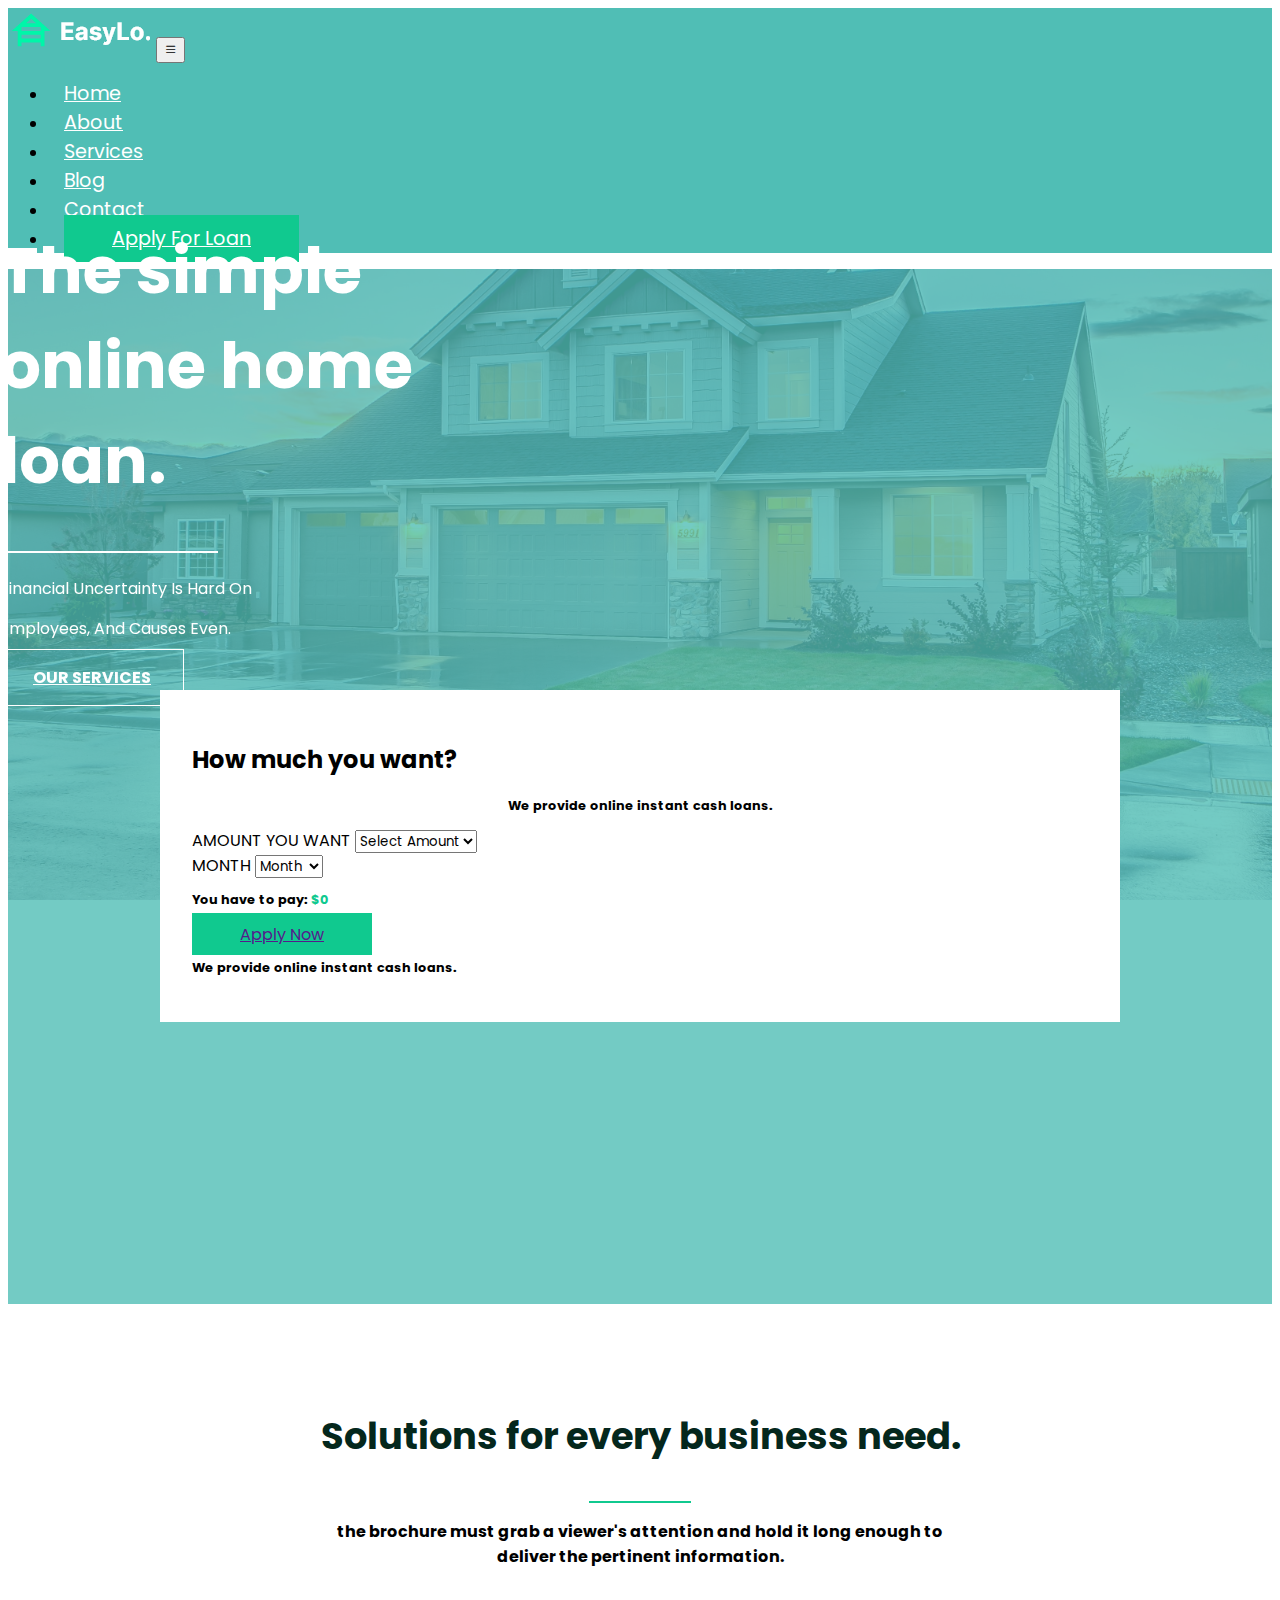
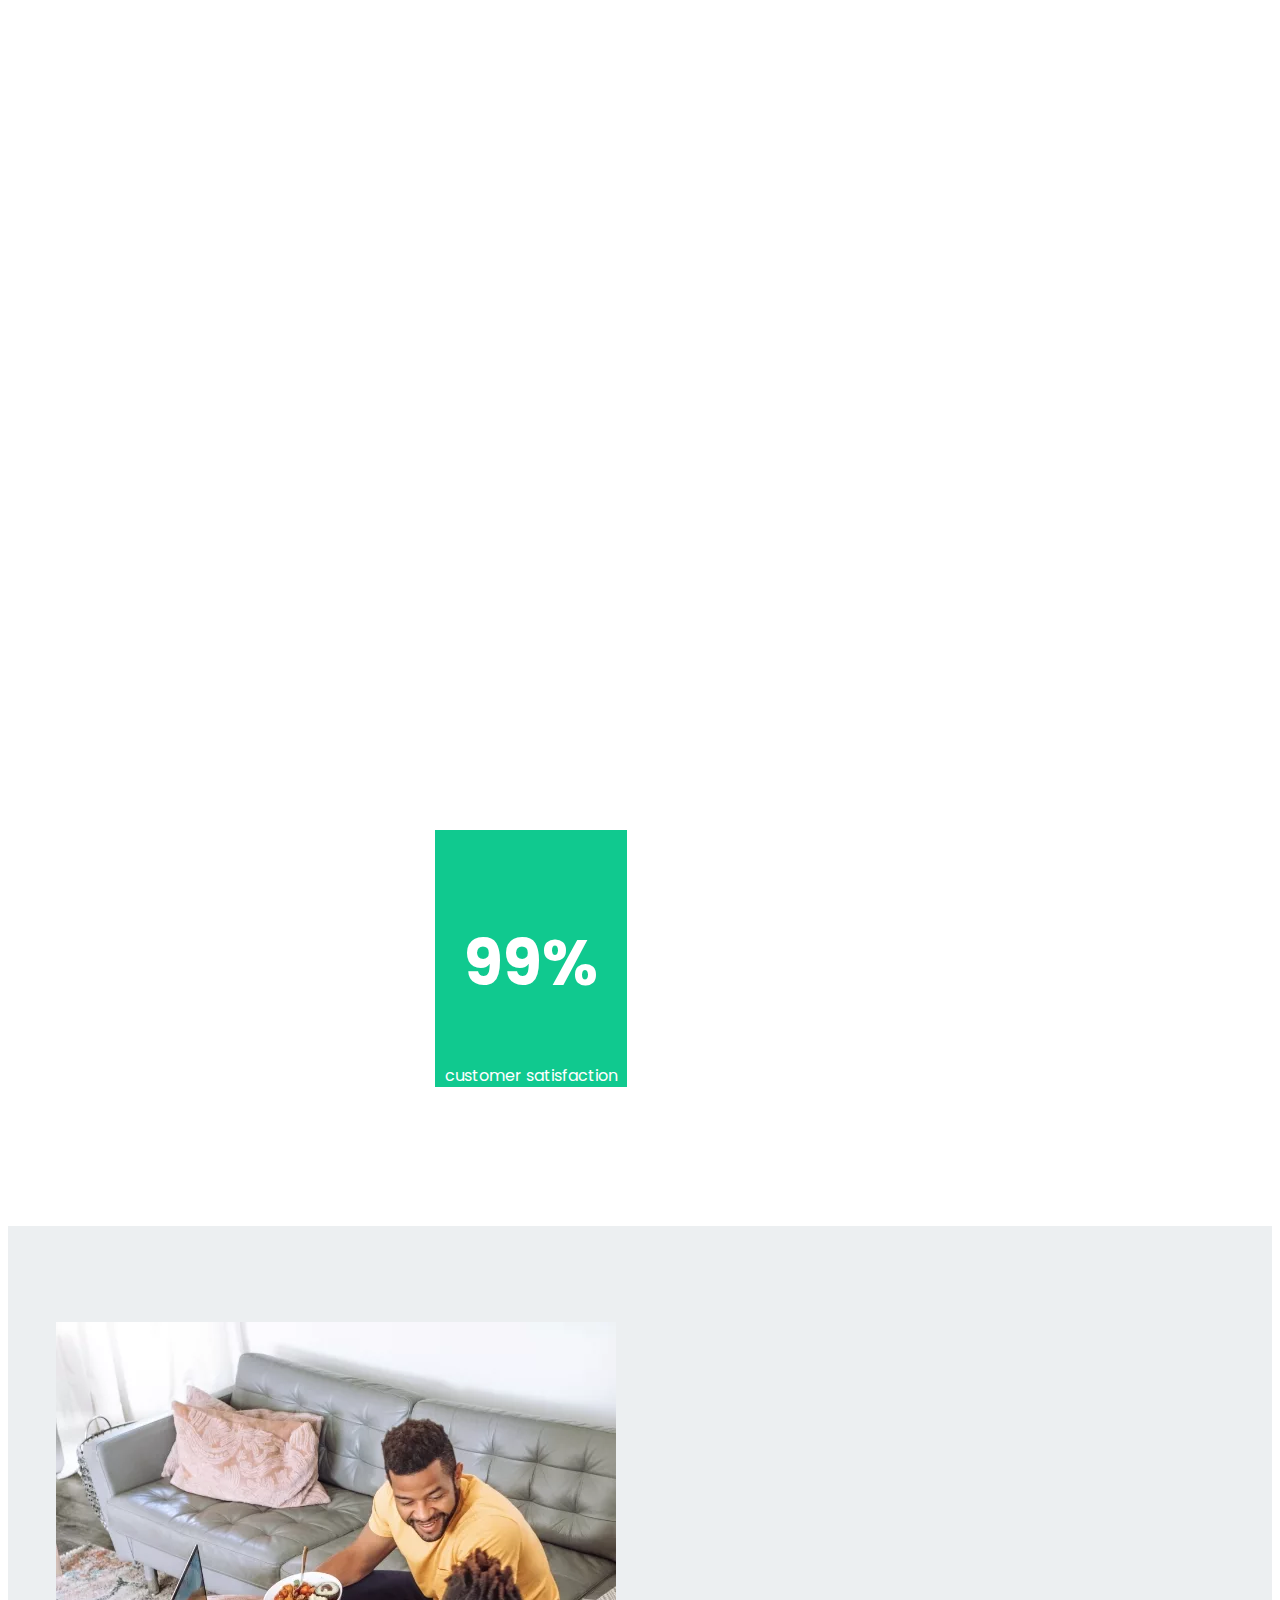
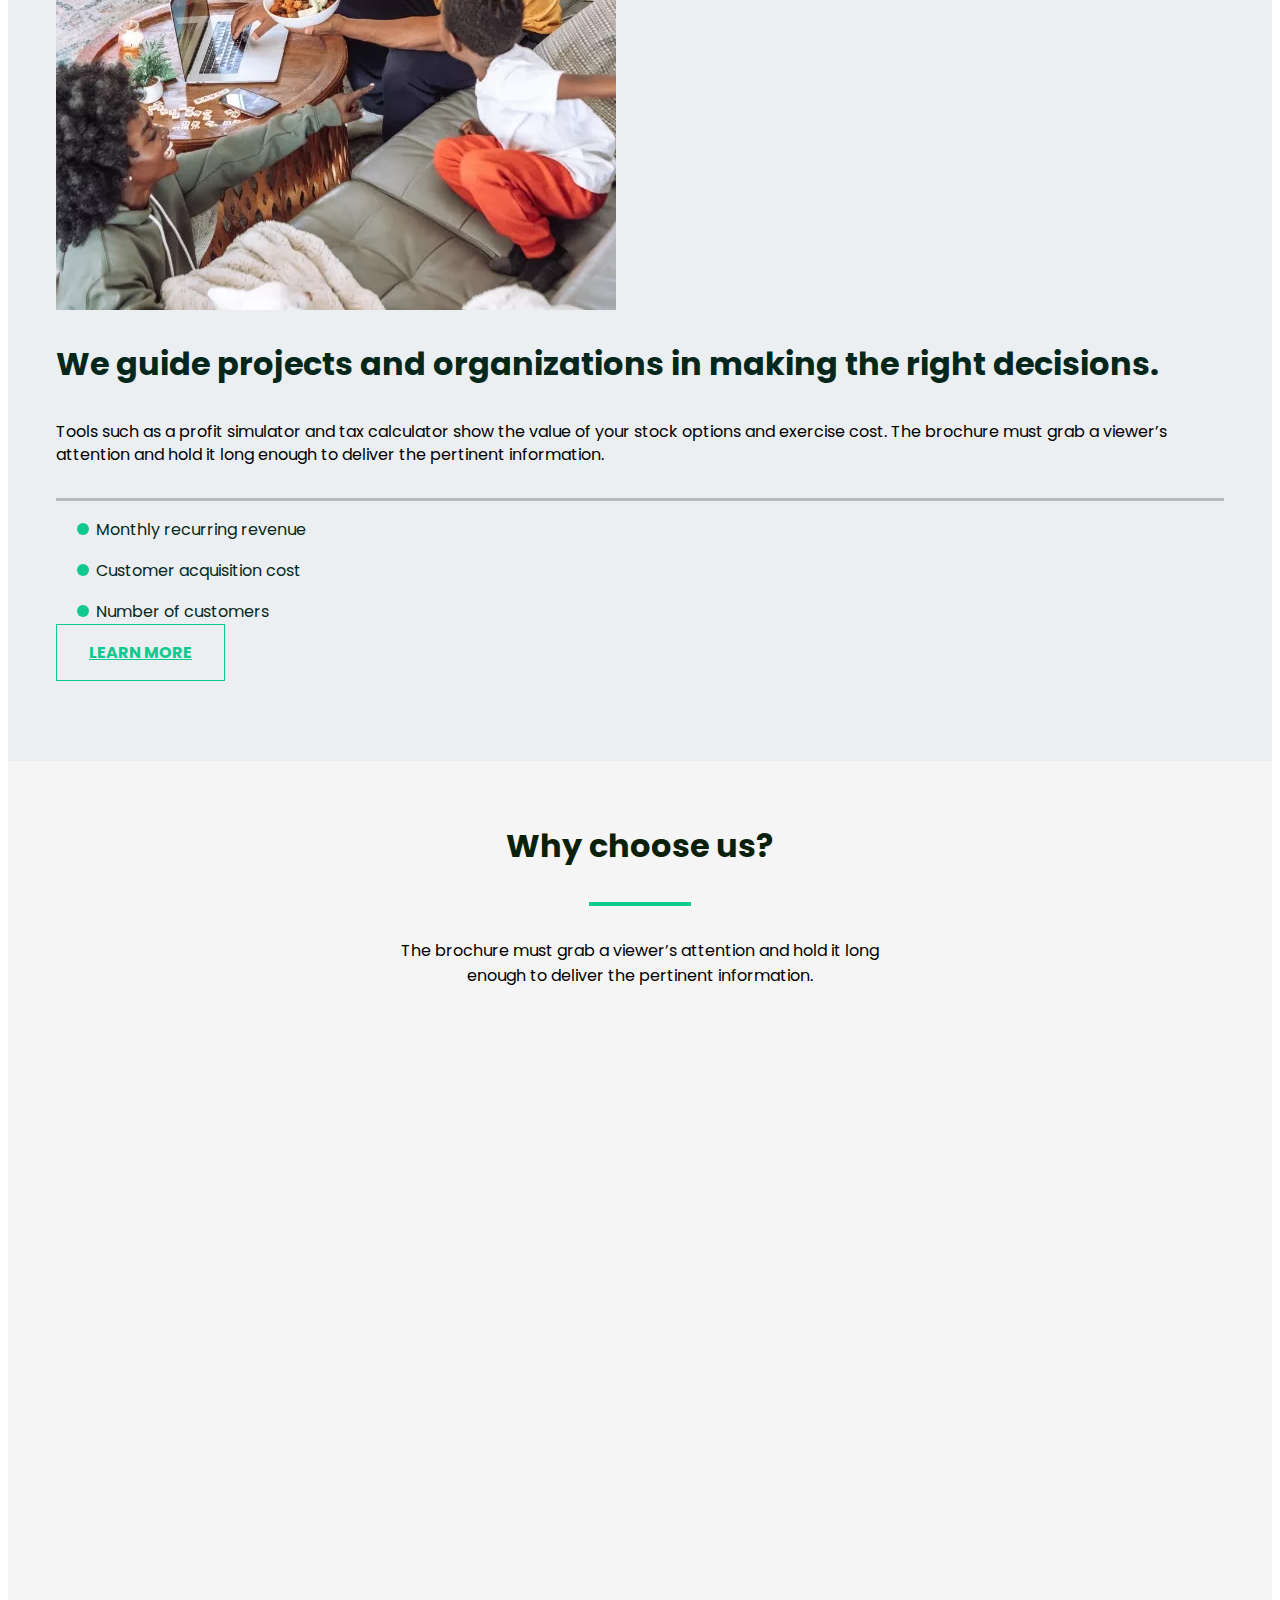
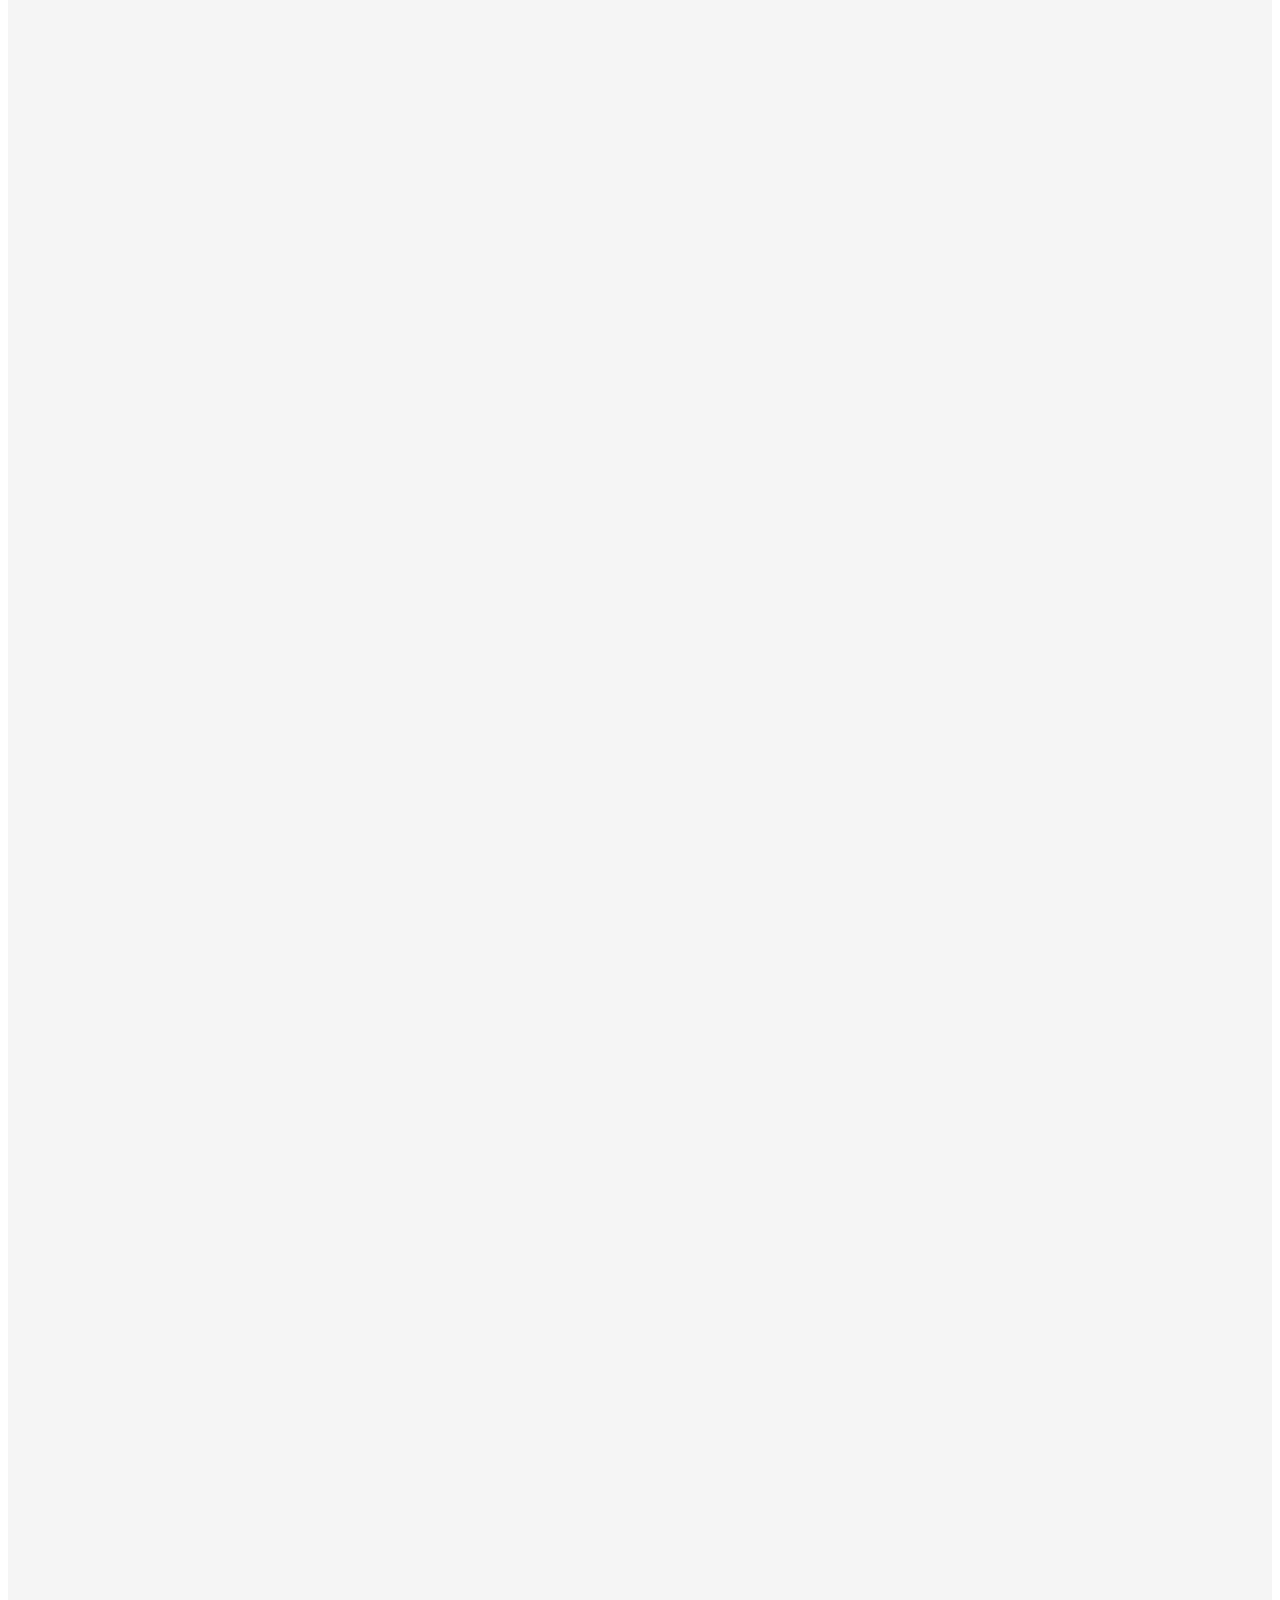
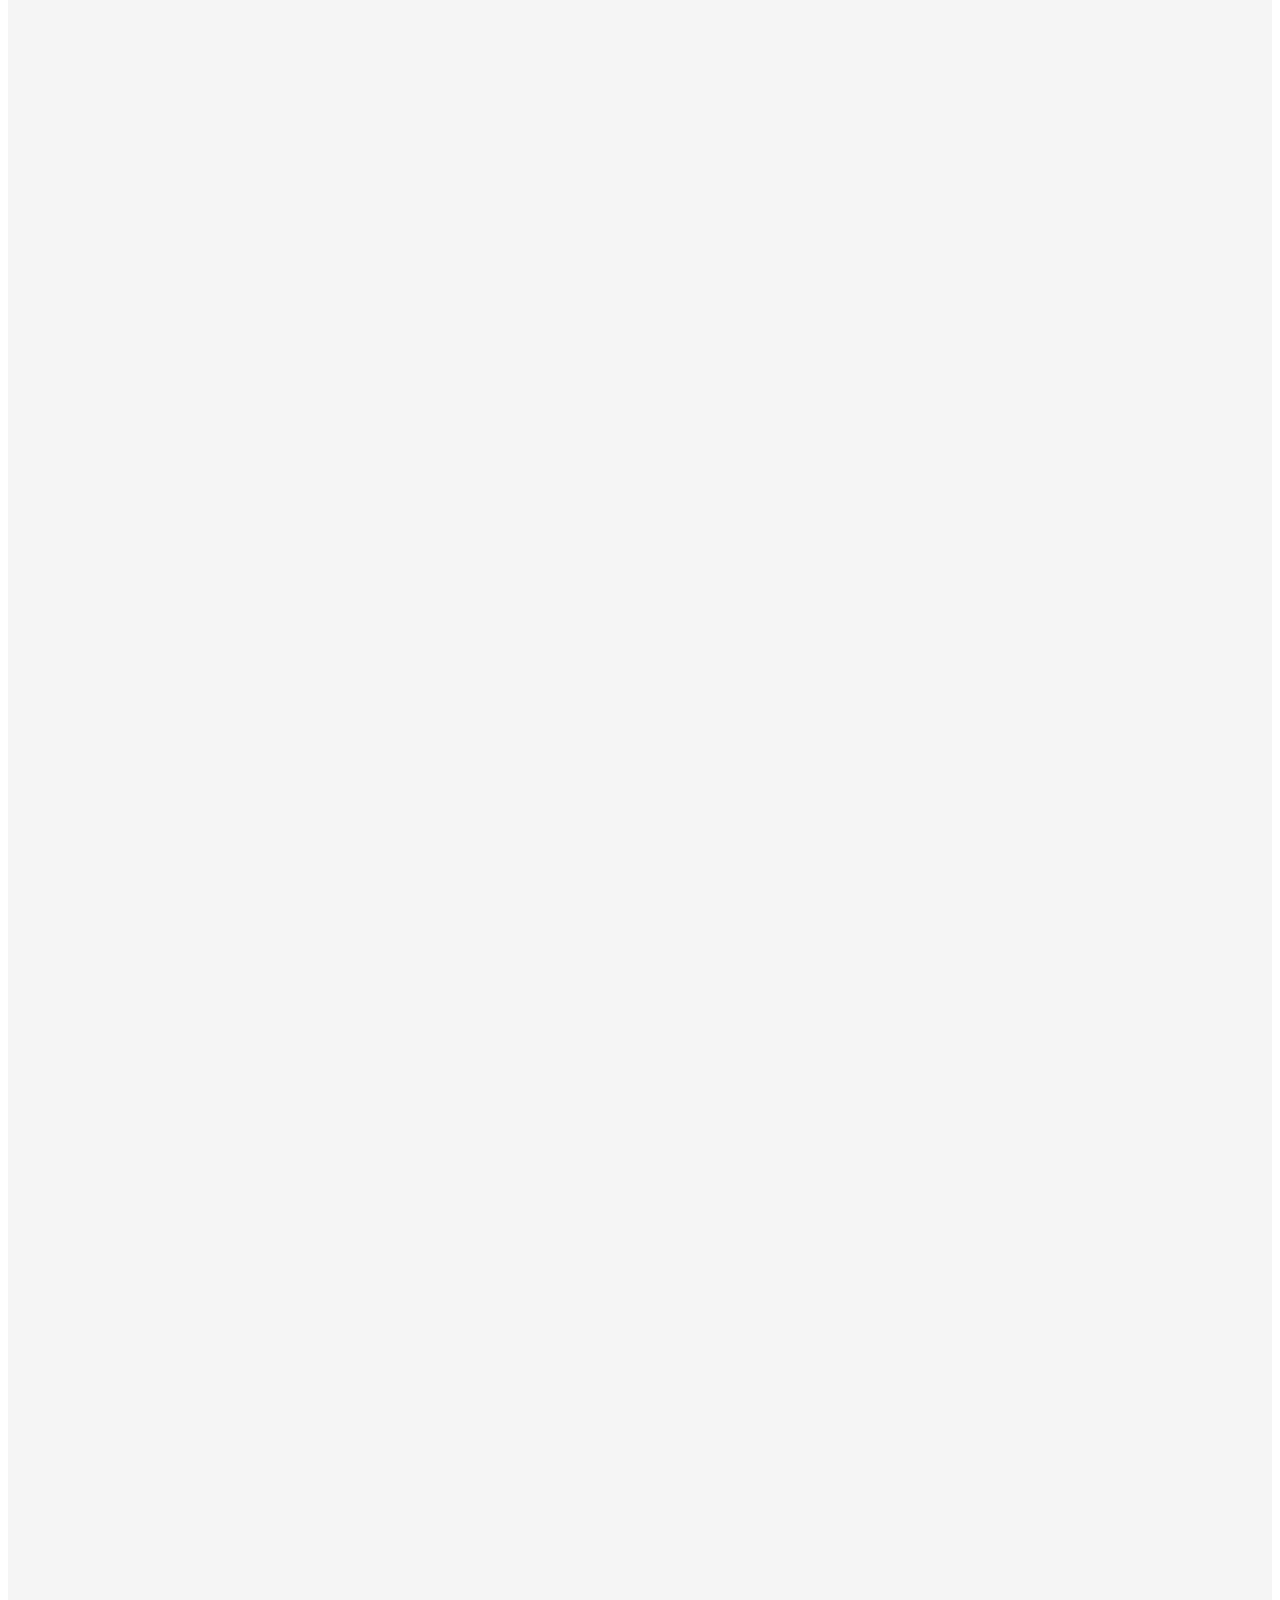
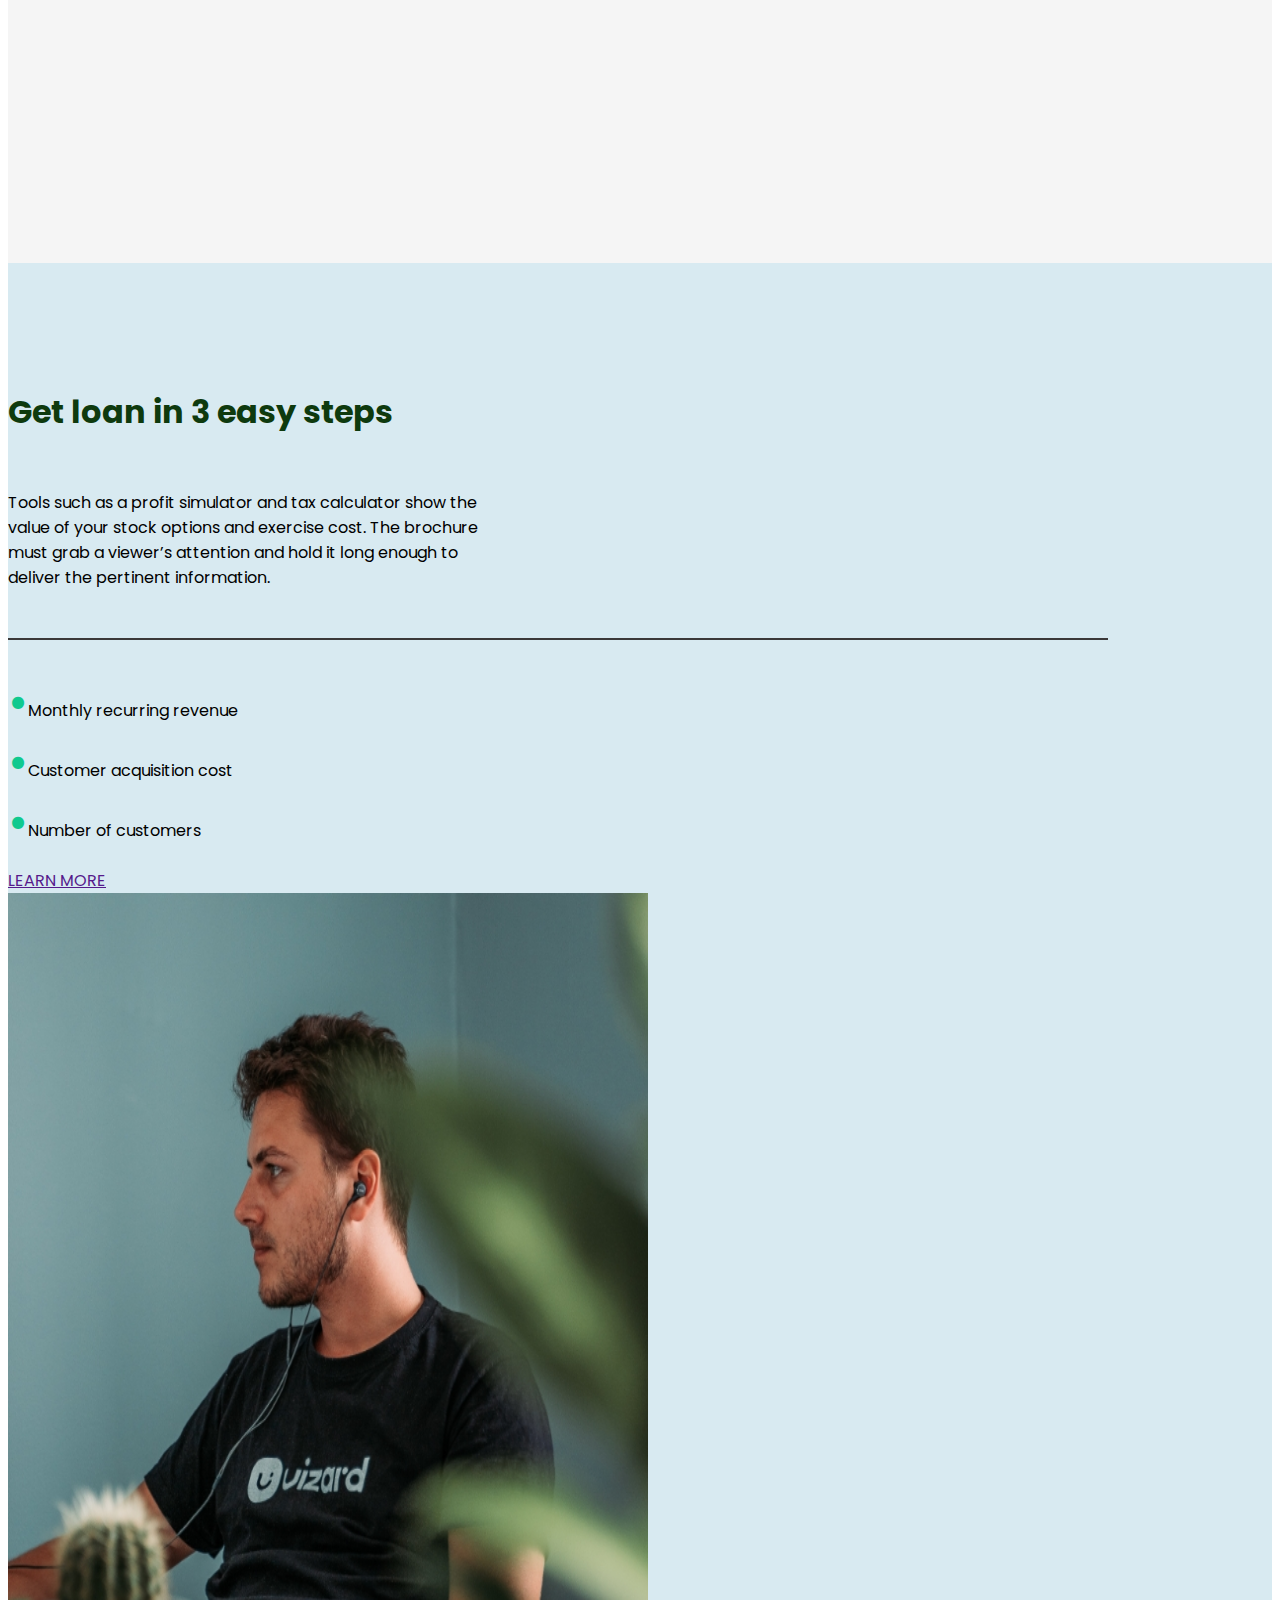
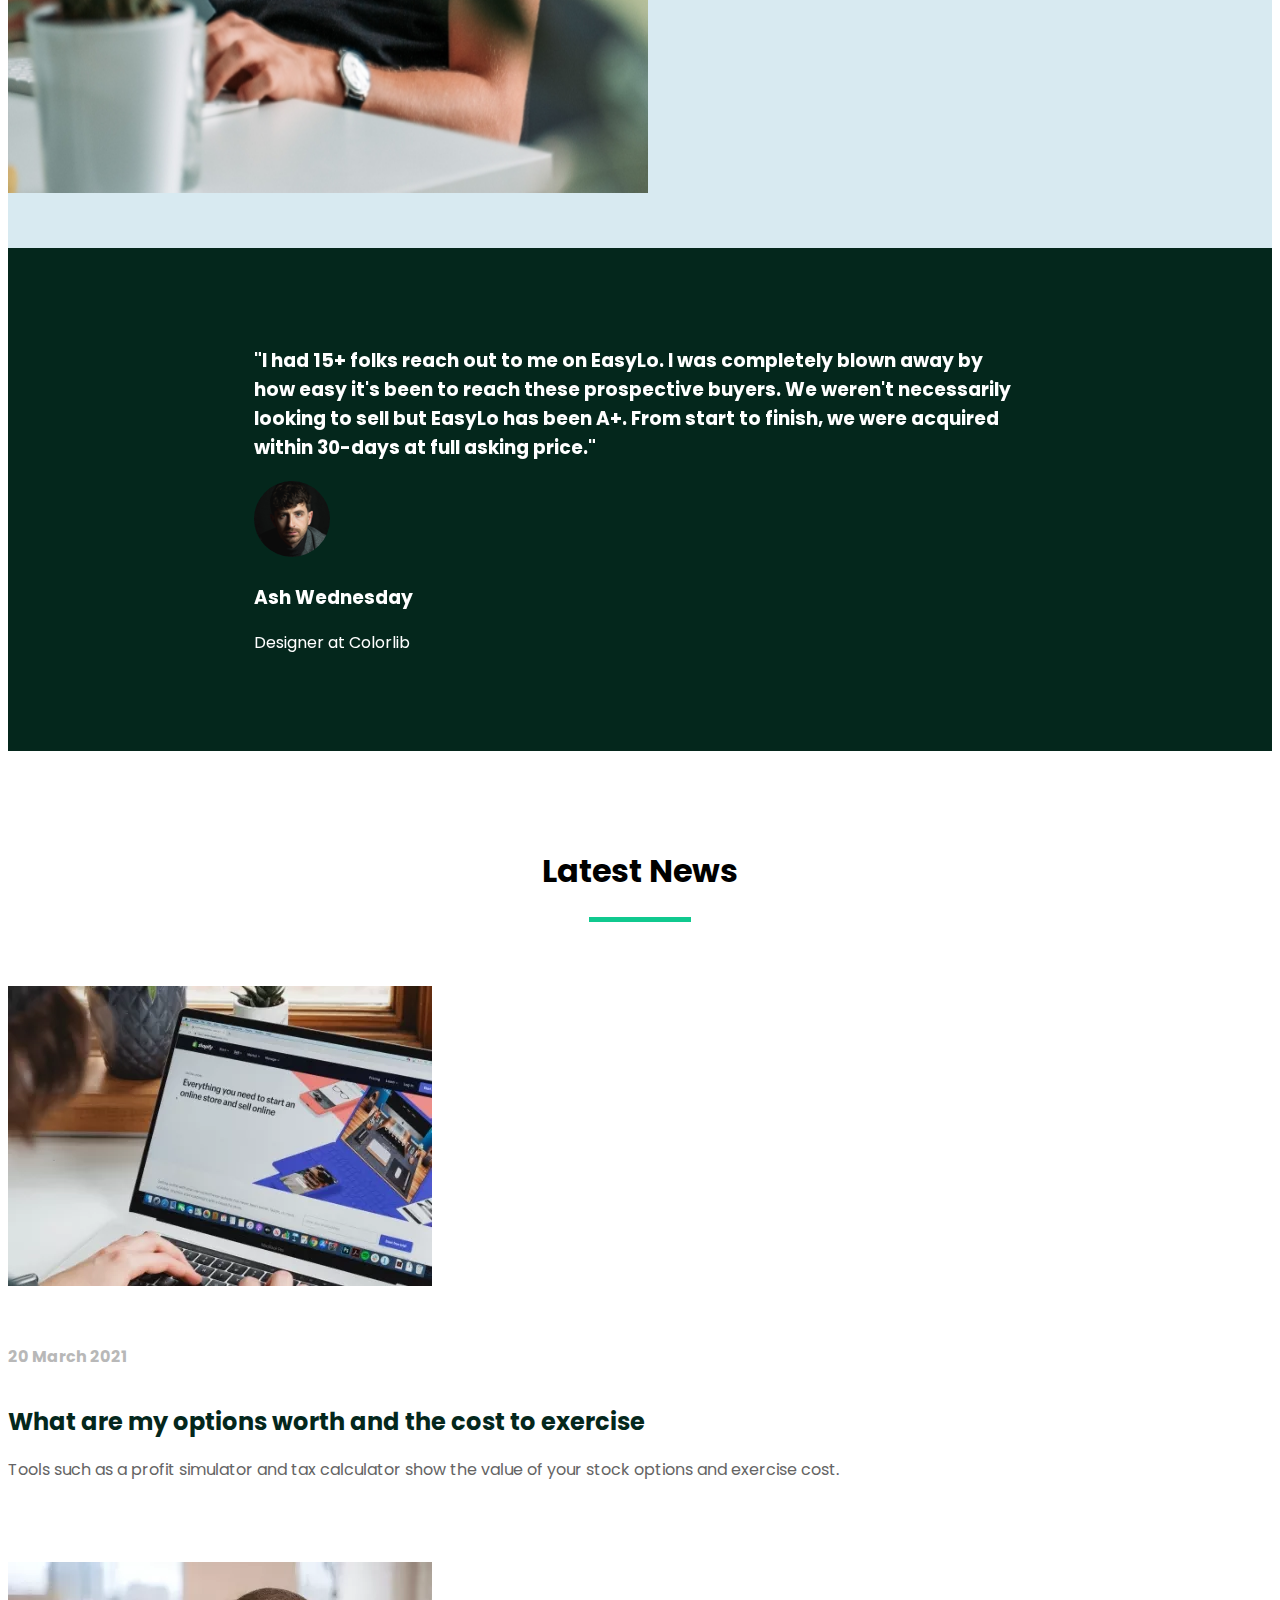
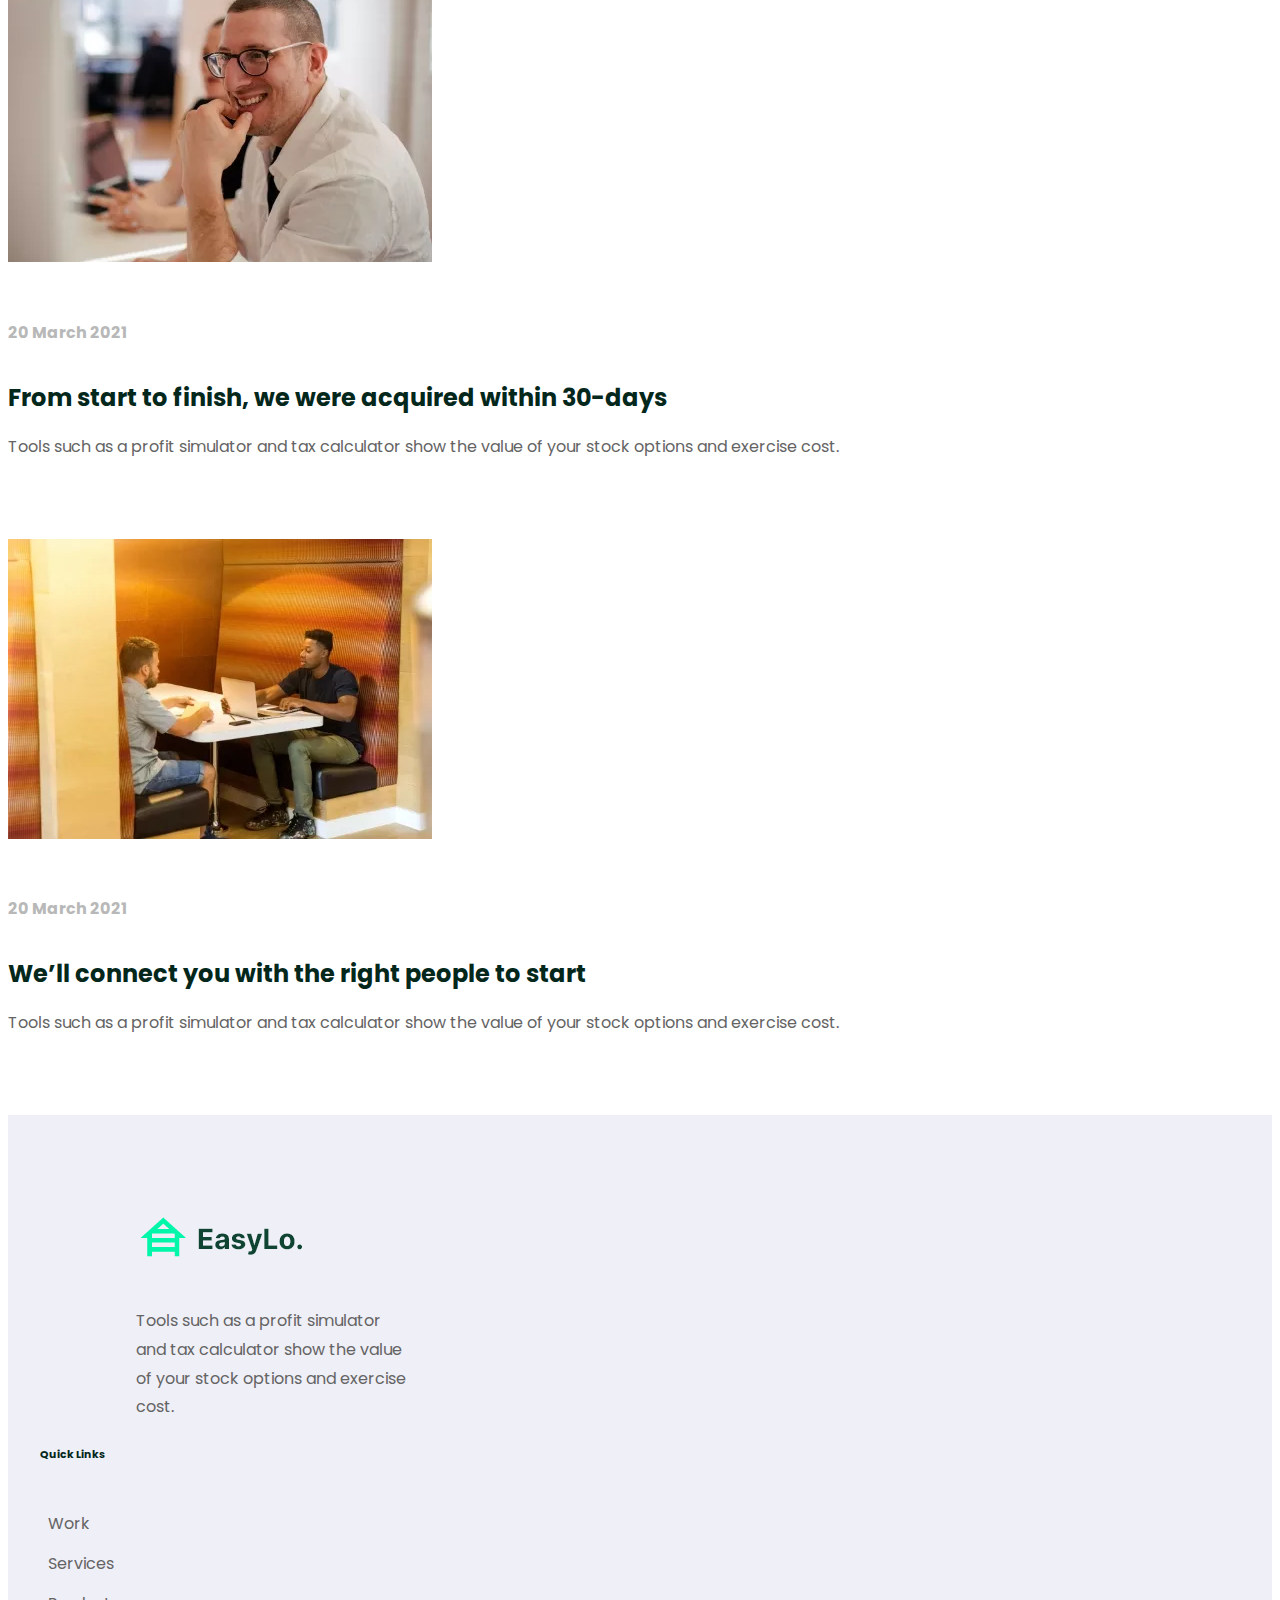
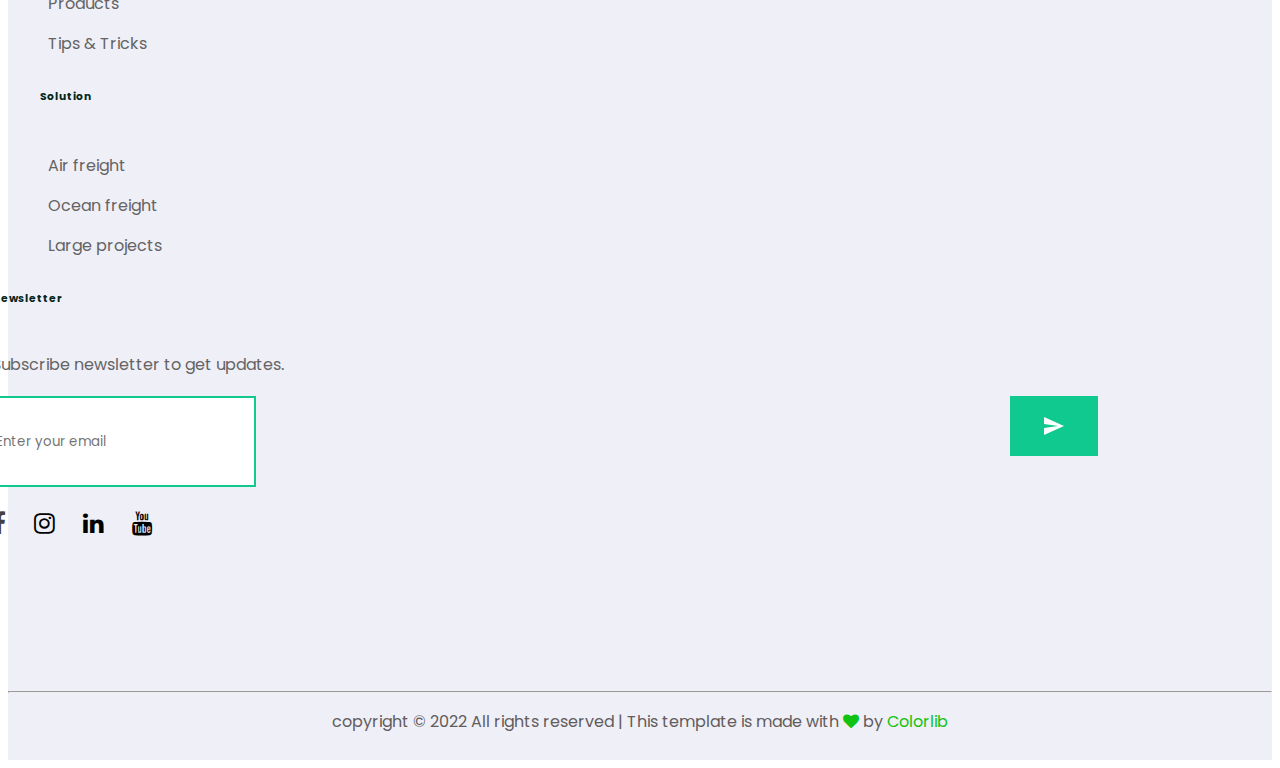
<file: index.html>
<!DOCTYPE html>
<html lang="en">
<head>
    <meta charset="UTF-8">
    <meta http-equiv="X-UA-Compatible" content="IE=edge">
    <meta name="viewport" content="width=device-width, initial-scale=1.0">
    <title>Document</title>
    <!-- bootstrap css cdn -->
    <link href="https://cdn.jsdelivr.net/npm/bootstrap@5.2.0/dist/css/bootstrap.min.css" rel="stylesheet" integrity="sha384-gH2yIJqKdNHPEq0n4Mqa/HGKIhSkIHeL5AyhkYV8i59U5AR6csBvApHHNl/vI1Bx" crossorigin="anonymous">
    <!-- bootstrap icon -->
    <link rel="stylesheet" href="https://cdn.jsdelivr.net/npm/bootstrap-icons@1.9.1/font/bootstrap-icons.css">
    <!-- aos css -->
    <link href="https://unpkg.com/aos@2.3.1/dist/aos.css" rel="stylesheet">
    <!-- swiper css -->
    <link rel="stylesheet" href="https://cdn.jsdelivr.net/npm/swiper@8/swiper-bundle.min.css"/>
    <!-- custom css -->
    <link rel="stylesheet" href="/assets/css/style.css">
    <!-- fontsawesome -->
    <link rel="stylesheet" href="https://cdnjs.cloudflare.com/ajax/libs/font-awesome/4.7.0/css/font-awesome.min.css" integrity="sha256-eZrrJcwDc/3uDhsdt61sL2oOBY362qM3lon1gyExkL0=" crossorigin="anonymous" />
<!-- favicon -->
<link rel="shortcut icon" href="/assets/img/service.svg" type="image/x-icon">
</head>
<body>

    <!-- navbar -->
    <nav class="navbar navbar-expand-lg navbar-dark bg-dark sticky-top">
        <div class="container">
            <a href="" class="navbar-brand"><img src="/assets/img/easylo.webp" alt="easylo logo"></a>

            <button class="navbar-toggler" data-bs-toggle="collapse" data-bs-target="easylo" type="button">
                <span class="bi bi-list"></span>
            </button>

            <div class="collapse navbar-collapse" id="easylo">
                <ul class="navbar-nav ms-auto">
                    <li class="nav-item"><a class="nav-link" href="">Home</a></li>
                    <li class="nav-item"><a class="nav-link" href="">About</a></li>
                    <li class="nav-item"><a class="nav-link" href="">Services</a></li>
                    <li class="nav-item"><a class="nav-link" href="">Blog</a></li>
                    <li class="nav-item"><a class="nav-link" href="">Contact</a></li>
                    <li class="nav-item"><a class="nav-link border-0 btn btn-primary" href="">Apply for loan</a></li>
                </ul>
            </div>
        </div>
    </nav>
    
    <!-- banner -->
    <section id="banner">
        <div class="dark"></div>
        <div class="container">
            <div class="row">
                <div class="col-md-6">
                    <div class="text-content" data-aos="fade-right" data-aos-duration="3000">
                        <h1>
                            The simple <br> online home <br> loan.
                        </h1>
                        <div class="line"></div>
                        <p class="lead">
                            financial uncertainty is hard on <br>
                            employees, and causes even.
                        </p>

                        <a href="" class="btn">
                            our services
                        </a>
                    </div>
                </div>
                <div class="col-md-6">
                    <div class="form-content" data-aos="fade-left" data-aos-duration="2500">
                        <h2>How much you want?</h2>
                        <p class="lead pp">We provide online instant cash loans.</p>
                        <div class=""></div>

                        <form action="" class="">
                            <div class="form-group my-3">
                                <label for="" class="my-2">AMOUNT YOU WANT</label>
                                <select name="" id="" class="form-select form-selct-lg">
                                    <option value="" selected disabled>Select Amount</option>
                                    <option value="">Category 1</option>
                                    <option value="">Category 2</option>
                                    <option value="">Category 3</option>
                                    <option value="">Apply Now</option>
                                </select>
                            </div>
                            <div class="form-group my-3">
                                <label for="" class="my-2">MONTH</label>
                                <select name="" id="" class="form-select form-select-lg">
                                    <option value=""selected disabled>Month</option>
                                    <option value="">Year</option>
                                    <option value="">Week</option>
                                    <option value="">Days 3</option>
                                </select>
                            </div>
                            <p class="lead">
                                You have to pay: <span>$0</span>
                            </p>
                            <div class="d-grid">
                                <a href="" class="btn btn-primary border-0">Apply Now</a>
                            </div>
                            <p class="lead">We provide online instant cash loans.</p>
                        </form>
                    </div>
                </div>
            </div>
        </div>
    </section>
    <!-- solution -->
    <section id="solution">
        <div class="intro">
            <h3>Solutions for every business need.</h3>
            <div class="line"></div>
            <p class="lead">
                the brochure must grab a viewer's attention and hold it long enough to deliver the pertinent information.
            </p>
        </div>
        <div class="container py-5">
            <div class="row">
                <div class="col-md-4">
                    <div class="card p-2 border-0" data-aos="fade-up" data-aos-duration="3000">
                    <img src="/assets/img/home.svg" class="img-fluid" alt="">
                    <p class="lead">Home Loan</p>
                    <h3>What are my options and the cost to exercise?</h3>
                    <p>
                        Tools such as a profit and tax calculator show the value of your stock options and exercise cost.
                    </p>
                </div>
            </div>
            <div class="col-md-4">
                <div class="card p-2 border-0" data-aos="fade-up" data-aos-duration="3000">
                    <img src="/assets/img/car.svg" class="img-fluid" alt="">
                    <p class="lead">Car Loan</p>
                    <h3>Should i exercise now or later? How can i afford it?</h3>
                    <p>
                        Tools such as a profit and tax calculator show the value of your stock options and exercise cost.
                    </p>
                </div>
            </div>
            <div class="col-md-4">
                <div class="card p-2 border-0" data-aos="fade-up" data-aos-duration="3000">
                <img src="/assets/img/biz.svg" class="img-fluid" alt="">
                <p class="lead">Business Loan</p>
                <h3>I own my shares - can i get liquidity now without selling?</h3>
                <p>
                    Tools such as a profit and tax calculator show the value of your stock options and exercise cost.
                </p>
            </div>
        </div>
        </div>
        </div>
    </section>

    <!-- customer satisfaction -->
    <section id="customer">
        <div class="container">
            <div class="row">
                <div class="col-md-6">
                    <div class="customer-img">
                        <div class="imgs">
                            <img src="/assets/img/customer satisfaction.webp" class="img-fluid" alt="" >
                        </div>
                        <div class="percent"><h2>99%</h2> <p>customer satisfaction</p></div>
                    </div>
                </div>
                <div class="col-md-6">
                    <div class="customer-text">
                        <h1>We guide projects and organizations in making the right decisions.
                        </h1>
                        <p class="lead">Tools such as a profit simulator and tax calculator show the value of your stock options and exercise cost. The brochure must grab a viewer’s attention and hold it long enough to deliver the pertinent information.
                        </p>
                    <div class="line"></div>
                    <ul>
                        <li>Monthly recurring revenue</li>
                        <li>Customer acquisition cost</li>
                        <li>Number of customers</li>
                    </ul>

                    <a href="" class="btn">
                        LEARN MORE
                    </a>
                    </div>
                </div>
            </div>
        </div>
    </section>


    <!-- why choose us -->
    <section id="choose">
        <div class="int">
            <h1>Why choose us?</h1>
            <div class="linee"></div>
            <p class="leadd">
                The brochure must grab a viewer’s attention and hold it long <br>
                enough to deliver the pertinent information.
            </p>
        </div>
        <div class="container py-5">
            <div class="row">
                <div class="col-md-3">
                    <div class="card p-2 border-0" data-aos="flip-left"
                    data-aos-easing="ease-out-cubic"
                    data-aos-duration="3000">
                        <img src="/assets/img/quick app.svg" class="img-fluid" alt="">
                        <h3>Quick apply</h3>
                        <p>
                            Tools such as a profit simulator and tax simulator calculator show the value of your stock options and exercise cost.
                        </p>
                    </div>
                </div>
                <div class="col-md-3">
                    <div class="card p-2 border-0" data-aos="flip-left"
                    data-aos-easing="ease-out-cubic"
                    data-aos-duration="3000">
                        <img src="/assets/img/online.svg" class="img-fluid" alt="">
                        <h3>Online secure</h3>
                        <p>
                            Tools such as a profit simulator and tax simulator calculator show the value of your stock options and exercise cost.
                        </p>
                    </div>
                </div>
                <div class="col-md-3">
                    <div class="card p-2 border-0" data-aos="flip-left"
                    data-aos-easing="ease-out-cubic"
                    data-aos-duration="3000">
                        <img src="/assets/img/just time.svg" class="img-fluid" alt="">
                        <h3>Just time</h3>
                        <p>
                            Tools such as a profit simulator and tax simulator calculator show the value of your stock options and exercise cost.
                        </p>
                    </div>
                </div>
                <div class="col-md-3">
                    <div class="card p-2 border-0" data-aos="flip-left"
                    data-aos-easing="ease-out-cubic"
                    data-aos-duration="3000">
                        <img src="/assets/img/low interest.svg" class="img-fluid" alt="">
                        <h3>Low interest</h3>
                        <p>
                            Tools such as a profit simulator and tax simulator calculator show the value of your stock options and exercise cost.
                        </p>
                    </div>
                </div>
            </div>
        </div>
    </section>

    <!-- get loan -->
    <section id="loan">
        <div class="container">
            <div class="row">
                <div class="col col-md-6">
                    <div class="text-content">
                        <h1>Get loan in 3 easy steps</h1>
                        <p>
                            Tools such as a profit simulator and tax calculator show the <br> value of your stock options and exercise cost. The brochure <br> must grab a viewer’s attention and hold it long enough to <br> deliver the pertinent information.
                        </p>
                        <div class="line"></div>
                        <ul>
                            <li>Monthly recurring revenue</li>
                            <li>Customer acquisition cost</li>
                            <li>Number of customers</li>
                        </ul>
                        <a href="" class="btn">
                            LEARN MORE
                        </a>
                    </div>
                </div>
                <div class="col col-md-6">
                    <div class="img-content">
                        <img src="/assets/img/man.jpg" alt="" class="immg">
                    </div>
                </div>
            </div>
        </div>
    </section>


    <!-- testimonials -->
    <section id="testimony">
        <div class="container">
            <div class="container-width">
                <!-- swiper -->
                <div class="swiper mySwiper">
                    <div class="swiper-wrapper">
                        <div class="swiper-slide">
                            <h3>
                                "I had 15+ folks reach out to me on EasyLo. I was completely blown away by how easy it's been to reach these prospective buyers. We weren't necessarily looking to sell but EasyLo has been A+. From start to finish, we were acquired within 30-days at full asking price."
                            </h3>
                            <div class="profile d-flex gap-3 my-4">
                                <img src="/assets/img/ash.webp" alt="">
                                <div class="pro-text">
                                    <h3>Ash Wednesday</h3>
                                    <p>Designer at Colorlib</p>
                                </div>
                            </div>
                        </div>
                        <div class="swiper-slide">
                            <h3>
                                "I had 15+ folks reach out to me on EasyLo. I was completely blown away by how easy it's been to reach these prospective buyers. We weren't necessarily looking to sell but EasyLo has been A+. From start to finish, we were acquired within 30-days at full asking price."
                            </h3>
                            <div class="profile d-flex gap-3 my-4">
                                <img src="/assets/img/ash.webp" alt="">
                                <div class="pro-text">
                                    <h3>Ash Wednesday</h3>
                                    <p>Designer at Colorlib</p>
                                </div>
                            </div>
                        </div>
                        <div class="swiper-slide">
                            <h3>
                                "I had 15+ folks reach out to me on EasyLo. I was completely blown away by how easy it's been to reach these prospective buyers. We weren't necessarily looking to sell but EasyLo has been A+. From start to finish, we were acquired within 30-days at full asking price."
                            </h3>
                            <div class="profile d-flex gap-3 my-4">
                                <img src="/assets/img/ash.webp" alt="">
                                <div class="pro-text">
                                    <h3>Ash Wednesday</h3>
                                    <p>Designer at Colorlib</p>
                                </div>
                            </div>
                        </div>
                    </div>
                </div>
            </div>
        </section>

        <!-- latest news -->
        <section id="news">
            <div class="intro">
                <h1>Latest News</h1>
                <div class="line"></div>
            </div>
            <div class="container">
                <div class="row">
                    <div class="col-md-4">
                        <img src="/assets/img/option.webp" class="img-fluid" alt="">
                        <h5>20 March 2021</h5>
                        <h3><a href="">What are my options worth and the cost to exercise</a></h3>
                        <p>Tools such as a profit simulator and tax calculator show the value of your stock options and exercise cost.</p>

                    </div>
                    <div class="col-md-4">
                        <img src="/assets/img/start to finish.webp" class="img-fluid" alt="">
                        <h5>20 March 2021</h5>
                        <h3><a href="">From start to finish, we were acquired within 30-days</a></h3>
                        <p>Tools such as a profit simulator and tax calculator show the value of your stock options and exercise cost.</p>

                    </div>
                    <div class="col-md-4">
                        <img src="/assets/img/connect.webp" class="img-fluid" alt="">
                        <h5>20 March 2021</h5>
                        <h3><a href="">We’ll connect you with the right people to start</a></h3>
                        <p>Tools such as a profit simulator and tax calculator show the value of your stock options and exercise cost.</p>

                    </div>
                </div>
            </div>

            <!-- footer -->
            <section id="footer">
                <div class="container-fluid" >
                    <div class="row">
                        <div class="col-md-4">
                            <div class="first">
                                <a href=""><img src="/assets/img/logo.webp" alt=""></a>
                                <p>Tools such as a profit simulator <br> and tax calculator show the value <br> of your stock options and exercise <br> cost.</p>
                            </div>
                        </div>
                        <div class="col-md-2">
                                <h6>Quick Links</h6>
                                <ul>
                                    <li><a href="#banner">Work</a></li>
                                    <li><a href="#banner">Services</a></li>
                                    <li><a href="#banner">Products</a></li>
                                    <li><a href="#banner">Tips & Tricks</a></li>
                                </ul>
                        </div>
                        <div class="col-md-2">

                                <h6>Solution</h6>
                                <ul>
                                    <li><a href="#banner">Air freight</a></li>
                                    <li><a href="#banner">Ocean freight</a></li>
                                    <li><a href="#banner">Large projects</a></li>
                                </ul>
                            
                            </div>
                        <div class="col-md-4">
                            <div class="newsletter">

                                        <h6>Newsletter</h6>
                                        <p>Subscribe newsletter to get updates.</p>
                                        <input type="email" placeholder="Enter your email" >
                                        <button type="submit"><img src="/assets/img/Icon-send.svg" alt=""></button>
                                        <div class="socialmedia">
                                                    <a href="https://wwww.facebook.com" class="fa fa-facebook"></a>
                                                    <a href="#" class="fa fa-instagram"></a>
                                                    <a href="#" class="fa fa-linkedin"></a>
                                                    <a href="#" class="fa fa-youtube"></a>
                                                </div>
                                            </div>
                                        </div>
                                    </div>
                                    </div>
                                </div>
                            </section>
            <!-- footertwo -->
            <section id="footertwo">
                <div class="ft">
                    <hr>
                    <p>copyright &copy; 2022 All rights reserved | This template is made with <i class="fa fa-heart" aria-hidden="true"></i> by <a class="lib" href="https://www.colorlib.com">Colorlib</a></p>
                </div>
            </section>

<!-- bootstrap js cdn -->
<script src="https://cdn.jsdelivr.net/npm/bootstrap@5.2.0/dist/js/bootstrap.bundle.min.js" integrity="sha384-A3rJD856KowSb7dwlZdYEkO39Gagi7vIsF0jrRAoQmDKKtQBHUuLZ9AsSv4jD4Xa" crossorigin="anonymous"></script>
<!-- swiper js -->
<script src="https://cdn.jsdelivr.net/npm/swiper@8/swiper-bundle.min.js"></script>
<!-- aos js -->
<script src="https://unpkg.com/aos@2.3.1/dist/aos.js"></script>

<!-- customs -->
<!-- initialise aos -->
<script>
    AOS.init();

    // swiper
    var swiper = new Swiper(".mySwiper", { autoplay: { delay: 1000, disableOnInteraction: false}});
</script>
</body>
</html>
</file>
<file: assets/css/style.css>
@import url('https://fonts.googleapis.com/css2?family=Poppins:wght@100;400;500;700;800;900&family=Raleway:wght@100;200;300;400;600;800&family=Roboto:wght@100;300;400;500;700;900&display=swap');

*{
    font-family: 'Poppins', sans-serif;
}
html{
    scroll-behavior: smooth;
    transition: all 5s ease;
}

:root{
    --main-color: #50BEB5;
    --secondary-color: #10C98F;
}
.intro{
    text-align: center;
    margin: 4rem 0;
}
.intro h3{
    color: #04271c;
    font-size: 2.3rem;
}
.intro .line{
    background: var(--secondary-color);
    height: .3vh;
    width: 8%;
    margin: 1rem auto;
}
.intro p{
    width: 50%;
    font-size: 1rem;
    margin: 1rem auto;
    font-weight: bold;
}


.btn-primary{
    background: var(--secondary-color) !important;
    text-transform: capitalize;
    padding: .6rem 3rem !important;
}

.btn-primary:focus, .btn-primary:hover{
    border: none !important;
    outline: none !important;
}

.navbar{
    background: var(--main-color) !important;
}

.navbar .nav-item{
    padding: 0 1rem;
    
}

.navbar .nav-link{
    color: #fff;
    font-size: 1.2rem;
}

/* banner */
/* banner */
#banner{
    background: url(/assets/img/banner.jpg);
    height: 115vh;
    background-repeat: no-repeat;
    background-attachment: fixed;
    background-size: cover;
}
#banner .dark{
    width: 100%;
    height: 100%;
    background: var(--main-color);
    opacity: 0.8;
    position: relative;
}

#banner .container{
    position: absolute;
    left: 0;
    right: 0;
    top: 20%
}

#banner .container .text-content h1{
    color: #fff;
    font-size: 4rem;
    font-weight: 700;
}
#banner .text-content .line{
    background: #fff;
    height: .3vh;
    width: 17%;
}
#banner .text-content p{
    color: #fff;
    font-weight: 400;
    text-transform: capitalize;
    margin: 1rem 0;
    line-height: 40px;
}

#banner .text-content .btn{
    border: 1px solid #fff;
    color: #fff;
    text-transform: uppercase;
    padding: 1rem 2rem;
    border-radius: 0;
    font-size: 1rem;
    font-weight: bold;
}
#banner .text-content .btn:hover{
    transition: all 1s ease;
    background: var(--secondary-color);
    border: none;
}
#banner .container .form-content{
    background: #fff;
    padding: 2rem 2rem;
    width: 70%;
    margin: 0 auto;
}
#banner .container .form-content .pp{
    text-align: center;
}
#banner .container .form-content .line{
    background: var(--secondary-color);
    height: 0.3vh;
    width: 17%;
    margin: 0 auto;
}
#banner .container .form-content p{
    font-weight: bold;
    font-size: .8rem;
}
#banner .container .form-content p>span{
    color: var(--secondary-color);
}

/* solution */
/* solution */
#solution{
    padding: 2.5rem 0;
}
#solution .card img{
    width: 20%;
}
#solution .card .lead{
    font-weight: 400;
    margin: 1rem 0;
}
#solution .card h3{
    color: #04271c;
    margin: 1rem 0;
    font-weight: bolder;
    line-height: 40px;
}
#solution .card h3:hover{
    color: var(--secondary-color);
    cursor: pointer;
}

/* customer */
/* customer */
#customer{
    background:#eceff1;
    padding: 6rem 3rem;
}
#customer .customer-img .imgs{
    position: relative;
}

#customer .customer-img .percent{
    background: var(--secondary-color);
    width: 15%;
    height: 25vh;
    position: absolute;
    top: 270%;
    left: 34%;
    color: #fff;
    text-align: center;
    padding-top: 2rem;
}
#customer .percent h2{
    font-size: 4rem;
    font-weight: bold;
}
#customer .percent p{
    font-size: 1rem;
}

#customer .customer-text h1{
    color: #04271c;
    font-weight: bolder;
    line-height: 1.6;
}
#customer .customer-text p{
    font-weight: 400;
    margin: 2rem 0;
    line-height: 1.4;
}
#customer .customer-text .line{
    background: #b8b8b8;
    height: .3vh;
    width: 100%;
}
#customer .customer-text ul{
    color: #04271c;
    list-style: square url(/assets/img/dots.svg) outside;
}

#customer .customer-text ul li{
    margin: 1rem 0;
}
#customer .customer-text .btn{
    border: 1px solid var(--secondary-color);
    color: var(--secondary-color);
    text-transform: uppercase;
    padding: 1rem 2rem;
    border-radius: 0;
    font-size: 1rem;
    font-weight: bold;
    margin: 2rem 0;
}

#customer .customer-text .btn:hover{
    transition: all 1s ease;
    background: var(--secondary-color);
    border: none;
    color: #fff;
}


/* why choose us */
#choose{
    padding: 2.5rem 0;
    background: whitesmoke;
}
#choose .int h1{
    font-size: 700;
    text-align: center;
    font-weight: bolder;
    color: rgb(9, 32, 9);
}
#choose .int .linee{
    background: var(--secondary-color);
    height: .4vh;
    width: 8%;
    margin: 0 auto;
   margin-top: 2rem;
   margin-bottom: 2rem;
}
#choose .int .leadd{
    text-align: center;
    font-size: 1rem;
}
#choose .card img{
    width: 20%;
}
#choose .card .leadd{
    font-weight: 400;
    margin: 1rem 0;
}
#choose .card h3{
    color: #04271c;
    margin: 1rem 0;
    font-weight: bolder;
    line-height: 40px;
}
#choose .card h3:hover{
    color: var(--secondary-color);
    cursor: pointer;
}
#choose .container .card img{
    width: 70%;
    padding-left: 4rem;
}
#choose .container .card h3{
    text-align: center;
}
#choose .container .card p{
    text-align: center;
}
/* get loan */
#loan{
    background: rgb(216, 234, 241);
    padding-top: 6rem;
}
#loan .container{
    padding-bottom: 3rem;
}
#loan .container .row h1{
    font-size: 900;
    font-weight: bolder;
    color: #0e3a0e;
    padding-top: .5rem;
    padding-bottom: 2rem;
}
#loan .container .row p{
    padding-bottom: 2rem;
}
#loan .container .row .line{
    background: rgb(59, 57, 57);
    height: .2vh;
    width: 87%;
    margin: 1rem 0;
}
#loan .container .row ul{
    margin-top: 2rem;
    list-style: none;
}
#loan .container .row ul li::before{
    content: "\2022";
    font-size: 2.5rem;
    color: var(--secondary-color);
    font-weight: bolder;
    margin-left: -1em;
    width: 3rem;
}

#loan .container .immg{
    padding-right: 3rem;
    width: 40rem;
    height: 100vh;
}
/* testimony */
/* testimony */
#testimony{
    background: #04271c;
    color: #fff;
    padding: 5rem;
}
#testimony .container-width{
    width: 70%;
    margin: 0 auto;
}

#customer .container-fluid .col-md-6{
    padding: 4rem 6rem;
    margin: 4rem 0;
    color: #04271c;
}
#customer .container-fluid .col-md-6 img{
    width: 90%;
}
#customer .container-fluid .col-md-6 .border{
    border: 2px #10C98F;
    background-color: var(--secondary-color);
    box-sizing: border-box;
    width: 45%;
    height: 35vh;
    padding: .5rem;
    position: 90%;
    float: right;
    overflow-x: hidden;
}
#customer .container-fluid .col-md-6 h1{
    font-weight: bold;
    font-size: 900;
    padding: 1.5rem 0;
    color: #04271c;
}
#customer .container-fluid .line{
    background: darkgray;
    height: .3vh;
    width: 100%;
    margin: 1rem auto;
}
#customer .container-fluid .col-md-6 li{
    line-height: 2.5rem;
    font-size: 700;
}
#customer .container-fluid .btn{
    border: 1.5px solid #10C98F;
    color: #10C98F;
    padding: 1rem 2rem;
    border-radius: 0;
    font-size: 1rem;
    font-weight: bold;
    text
}
#customer .container-fluid .btn:hover{
    transition: all 1s ease;
    background: var(--secondary-color);
    color: #fff;
    border: none;
}

/* latest news */
#news .intro h1{
    font-weight: bolder;
    font-size:400;
    padding-top: 2rem;
}
#news .intro .line{
    height: .6vh;
}
#news .container .col-md-4 h5{
    padding-top: 1.5rem;
    padding-bottom: .5rem;
    font-size:medium;
    color: #b8b8b8;
}
#news .container .col-md-4 h3 a{
    color: #04271c;
    text-decoration: none;
    font-weight: bold;
    font-size: 1.5rem;
}
#news .container .col-md-4 h3 a:hover{
    color: #10C98F;
}
#news .container .col-md-4 p{
    color: #646464;
    margin-bottom: 5rem;
}

/* footer */
#footer .container-fluid{
    background-color: #efeff7;
    padding: 6rem 0;
    margin: 0;
}
#footer .container-fluid .col-md-4{
    padding-left: 8rem;
    color: #646464;
}
#footer .container-fluid .col-md-4 p{
    line-height: 1.8rem;
    padding-top: 1.2rem;
}
#footer .container-fluid .col-md-2 h6{
    color: #04271c;
    font-size: 900;
    font-weight: bold;
    padding-left: 2rem;
    padding-bottom: 1rem;
}
#footer .container-fluid .col-md-2 ul a{
    text-decoration-line: none;
    color: #646464;
}
#footer .container-fluid .col-md-2 ul li{
    list-style-type: none;
    line-height: 2.5rem;
    color: #646464;
}
#footer .container-fluid .col-md-4 h6{
    color: #04271c;
    font-size: 900;
    font-weight: bold;
}
#footer .container-fluid .col-md-4 .newsletter{
    right: 9rem;
    position: relative;
}
#footer .container-fluid .col-md-4 .newsletter .line{
    width: 70%;
    height: .6vh;
    color: #646464;
}
#footer .container-fluid .col-md-4 .newsletter button{
    position: absolute;
    right: 30px;
    cursor: pointer;
    height: 60px;
    border-width: 0;
    border-style: initial;
    border-color: initial;
    border-image: initial;
    padding: 21px 34px;
    border-radius: 0;
    background: #10c98f;
}
#footer .container-fluid .col-md-4 .newsletter input{
    height: 9.5vh;
    width: 20vw;
    border: 2px solid #10C98F;
}
.col-md-4 .socialmedia{
    padding: 1.5rem 0;
    justify-content: space-between;
}
.col-md-4 .socialmedia a{
    text-decoration: none;
    color: #000;
    justify-content: space-between;
}
.socialmedia a:first-child{
    margin-right: 1.5rem;
    color: #474040;
    font-size: 1.5em;
}
.socialmedia a:first-child:hover{
    color: #12c212;
    transform: rotateY(180deg);
    transition: all .5s ease;
}
.socialmedia .fa-instagram{
    margin-right: 1.5rem;
    color: #796d6d;
    font-size: 1.5em;
}
.socialmedia .fa-instagram:hover{
    color: #12c212;
    transform: rotateY(180deg);
    transition: all .5s ease;
}
.socialmedia .fa-linkedin{
    margin-right: 1.5rem;
    color: #474040;
    font-size: 1.5em;
}
.socialmedia .fa-linkedin:hover{
    color: #12c212;
    transform: rotateY(180deg);
    transition: all .5s ease;
}
.socialmedia .fa-youtube{
    color: #474040;
    font-size: 1.5em;
    opacity: .4em;
}
.socialmedia .fa-youtube:hover{
    color: #12c212;
    transform: rotateY(180deg);
    transition: all .5s ease;
}
/* footertwo */
#footertwo .ft{
    padding-top: 1.5rem;
    padding-bottom: .6rem;
    background-color: #efeff7;
}
#footertwo .ft p{
    color: #625c5c;
    text-align: center;
}

#footertwo .fa-heart{
    color: #12c212;
}
#footertwo .lib{
    text-decoration-line: none;
    color: #12c212;
}
</file>
